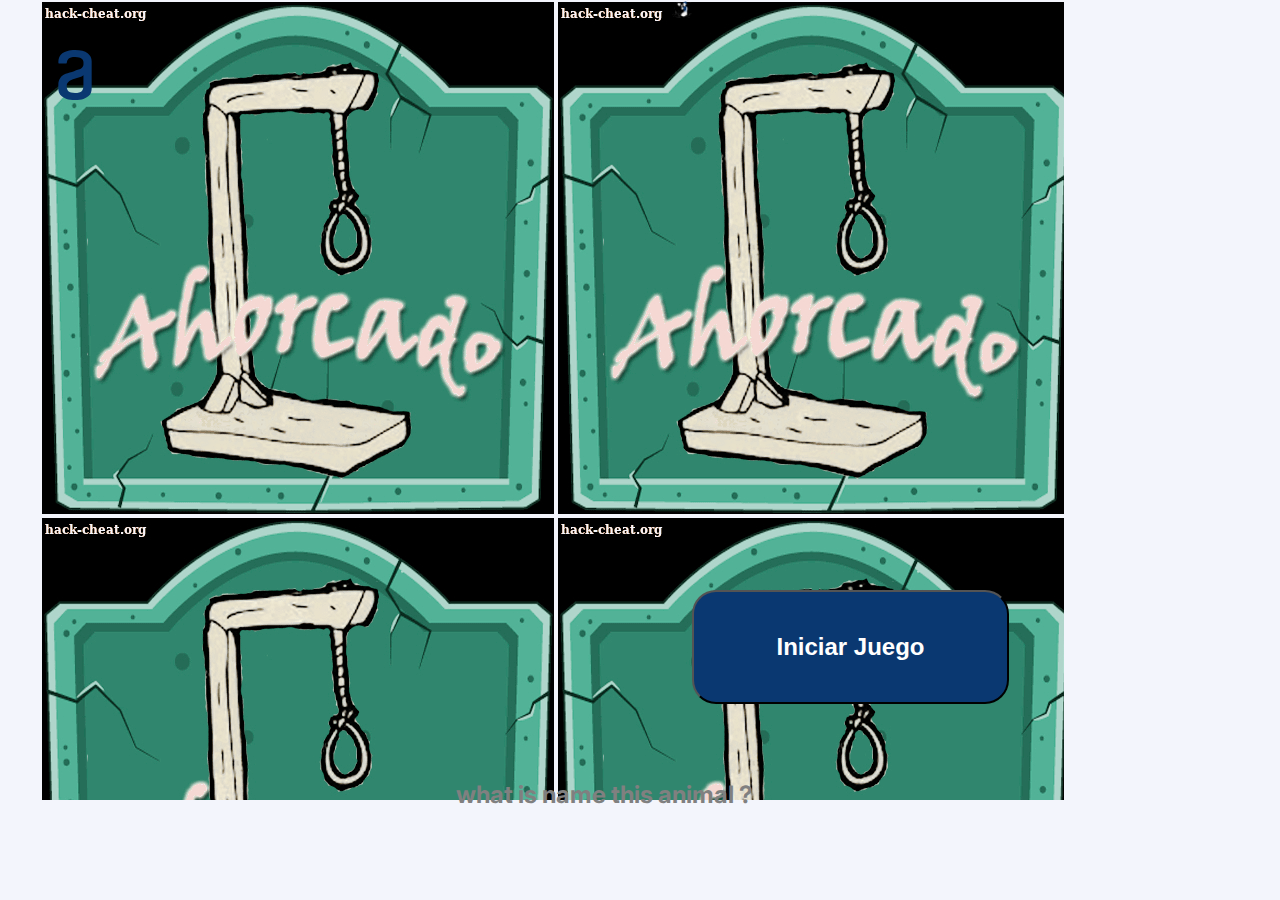
<file: index.html>
<!DOCTYPE html>
<html lang="en">
  <head>
    <meta charset="UTF-8" />
    <meta name="viewport" content="width=device-width, initial-scale=1.0" />
    <meta http-equiv="X-UA-Compatible" content="ie=edge" />
    <title>Ahorcado</title>
    <link href="https://fonts.googleapis.com/css2?family=Inter:wght@100&display=swap" rel="stylesheet">
    <link rel="stylesheet" href="style.css">
  </head>
  <body>
      <body>
        <img src="imagenes/logo.svg" class="logo"> 
          <div id="div-desaparece" class="botones-home">
            <a href="#forca"> <!--this carry towards other link-->
              <img class="tamano" src="imagenes/muñeco.png" width="20px">

              <!-- Buton/input -->
              <input class="btn-iniciar" type="submit" value="Iniciar Juego" id="iniciar-juego" onclick="iniciarJuego()">
            </a>
          </div>
    
          
          
      
    
        <div id="div-aparece-ahorcado" class="canvas">
          <!-- Canvas -->
          <canvas id="horca" width="1200" height="860"></canvas>
          <div class="subrayado">
          </div>
        </div>
    
        <div class="botones-div-canvas">
          <h2 class="question" id="question">what is name this animal ?</h2>
          <a href="./ahorcado.html">
          <input class="btn-azul" type="submit" value="Nuevo Juego" id="btn-nuevo-juego">
      </a>    
        </div>
    
  <script src="file.js"></script>
  <script src="main.js"></script>
  <!--<script src="file4.js"></script> 
  </body>
</html>
</file>
<file: style.css>
body{
  min-width: 1224px;
  position: relative;
  margin: 0;
  padding: 0;
  box-sizing: border-box;
  font-family: 'Inter', sans-serif;
  background: #F3F5FC;
}

.subrayado{
  display:flex;
}
.dibujarLineas{
  border-bottom: solid 4px #0A3871;
  width: 30px;
  margin: 10px;
}
.btn-iniciar {
  display: flex;
  flex-direction: row;
  align-items: flex-start;
  padding: 24px;
  position: absolute;
  width: 317px;
  height: 114px;
  left: 0;
  top: 20rem;
  margin: 270px 0px 0px 20px;
  
  /* Dark blue/dark-blue-300 */
  
  background: #0A3871;
  border-radius: 24px;
  font-style: normal;
  font-weight: 600;
  font-size: 24px;
  line-height: 22px;
  display: flex;
  justify-content: center;

/* White */

  color: #FFFFFF;
} 
  
.logo{
  position: absolute;
  left: 50px;
  right: 37.43%;
  top: 50px;
  bottom: 0%;
  width: 50px;
  height:50px;
}

.btn-azul {
  display: flex;
  flex-direction: row;
  align-items: flex-start;
  padding: 24px;

  position: static;
  width: 328px;
  height: 67px;
  left: 0px;
  top: 0px;

  background: #0A3871;
  border-radius: 24px;

  flex: none;
  order: 0;
  flex-grow: 0;
  margin: 0px 24px;
  flex-grow: 0;
  color: #FFFFFF;
  font-style: normal;
  font-weight: 600;
  font-size: 22px;
  line-height: 19px;
  justify-content: center; 

}
.canvas{
  margin-left: 2.5rem;
  width: 1024px;
  height:800px;
  background:url(el-juego-de-el-ahorcado.png);
}
.botones-div-canvas{
  display: flex;
  flex-direction: row;
  align-items: flex-start;

  position: absolute;
  width: 680px;
  height: 67px;
  left: 28.5rem;
  top: 760px;
  margin-bottom: 25px;
 }
 .botones-home{
  display: flex;
  flex-direction: column;
  align-items: flex-start;
  position: absolute;
  left:42rem;
 }
 .question{
  color:darkblue;
 }
 .color{
  color:gray;
}



/* Portrait tablet to landscape and desktop */
@media (min-width: 481px) and (max-width: 796px) {
  .logo{
    left: 40px;
    right: 37.43%;
    top: 40px;
    bottom: 0%;
    width: 50px;
    height: 50px;
  } 
  .botones-home{
    top: 16rem;
    left: 12.2rem;
  }
  .btn-iniciar{
    width: 289px;
    height: 100px;
    top: 0;
    font-size: 22px;
    line-height: 20px;
    margin: 370px 0px 0px 170px;
  
  }
  .btn-azul{
    width: 300px;
    height: 67px;
    left: 31.5%;
    top: 450px;
    font-size: 18px;
    line-height: 20px;
    margin-bottom: 25px;
  }
    .canvas{
      margin-left: -4rem;
      width: 739px;
      height:800px
    }
    .botones-div-canvas{
      width: 680px;
      height: 67px;
      left: 9rem;
      top:64rem;
     }
 }

/* Smartphones (portrait and landscape) ----------- */
@media only screen and (min-device-width : 320px) and (max-device-width : 480px) {
  body{
    min-width: 375px;
    min-height: 667px;
  }
  .logo{
    left: 4.27%;
    right: 87.2%;
    top: 25px;
    bottom: 25px;
    width: 50px;
    height: 50px;
  } 
  .botones-home{
    top: 16rem;
    left: 4.2rem;
  }

  .btn-iniciar{
  width: 230px;
  height: 90px;
  left: 0;
  top: 0;
  font-size: 18px;
  line-height: 10px;
  margin: 370px 0px 0px 170px;
  
} .canvas{
  width:  30%;
      margin-left: 2.5rem;
      width: 1024px;
      height:800px
    }
  }
</file>
